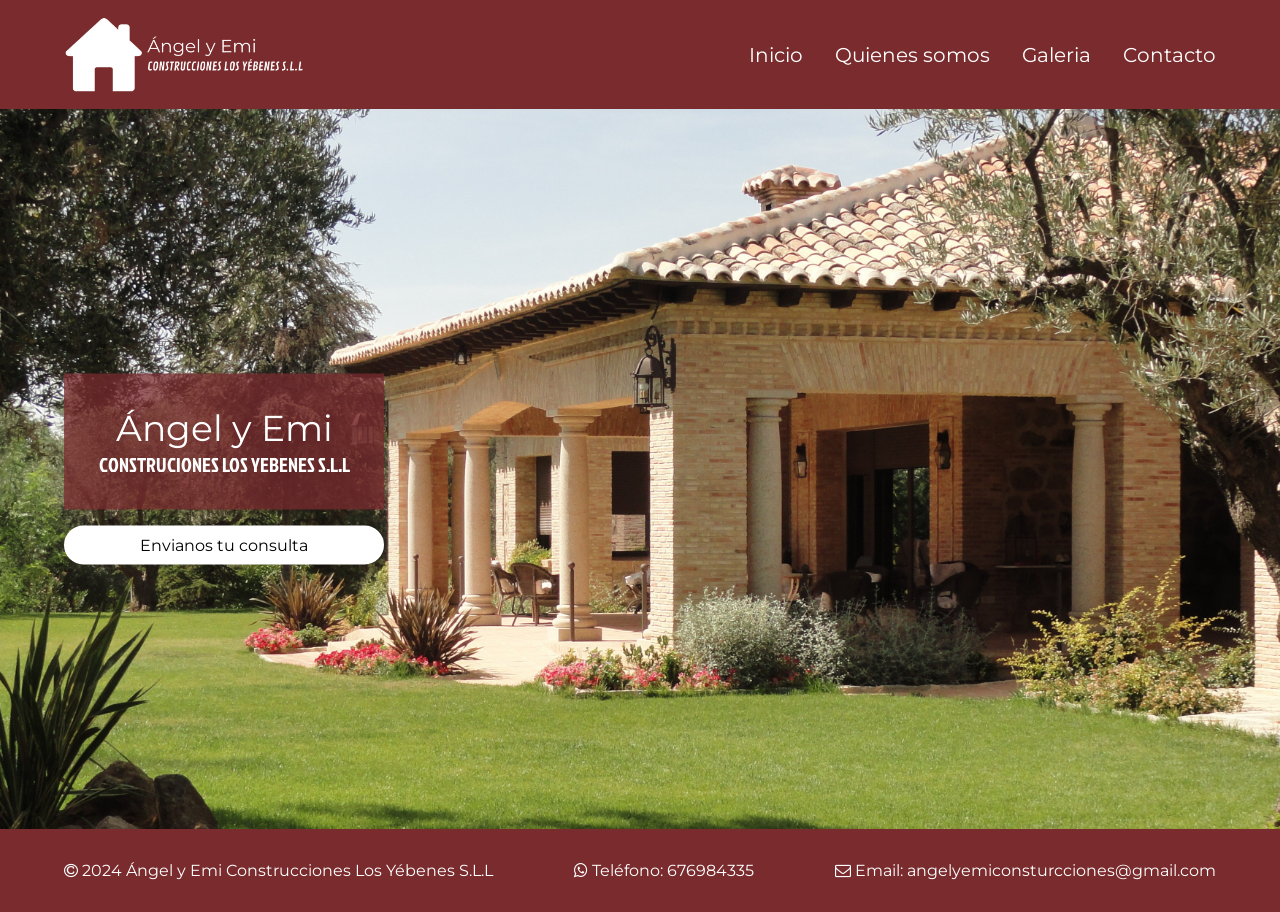
<file: index.html>
<!doctype html>
<html lang="en">

<head>
  <meta charset="UTF-8" />
  <link rel="icon" type="image/svg+xml" href="/vite.svg" />
  <meta name="viewport" content="width=device-width, initial-scale=1.0" />
  <title>Angel y Emi Construciones</title>
  <link rel="stylesheet" href="src/styles/main.css">
  <link rel="stylesheet" href="https://maxcdn.bootstrapcdn.com/font-awesome/4.7.0/css/font-awesome.min.css">
  <style>
    @import url('https://fonts.googleapis.com/css2?family=Amatic+SC&family=Montserrat:ital,wght@0,100..900;1,100..900&display=swap');
    @import url('https://fonts.googleapis.com/css2?family=Amatic+SC&family=Jockey+One&family=Montserrat:ital,wght@0,100..900;1,100..900&display=swap');
  </style>
</head>

<body>
  <header class="container">
    <nav class="row">

      <img src="assets/img/logo.png" alt="logo">
      <div>
        <ul class="row">
          <li class="me-1"><a href="index.html">Inicio</a></li>
          <li class="me-1"><a href="quienessomos.html">Quienes somos</a></li>
          <li class="me-1"><a href="galeria.html">Galeria</a></li>
          <li><a href="contacto.html">Contacto</a></li>
        </ul>
      </div>
    </nav>

  </header>
  <main>
    <div class="container-main">
      <div class="caja">
        <h2>Ángel y Emi</h2>
        <p >CONSTRUCIONES LOS YEBENES S.L.L</p>
      </div>
      <button class="mt-1 btn"><a href="formulario.html">Envianos tu consulta</a></button>
    </div>
    
  </main>

  <footer class="row">
    <p><i class="fa fa-copyright fa-1x" aria-hidden="true"></i> 2024 Ángel y Emi Construcciones Los Yébenes S.L.L</p>
    <p><i class="fa fa-whatsapp fa-1x" aria-hidden="true"></i> Teléfono: 676984335</p>
    <p><i class="fa fa-envelope-o fa-1x" aria-hidden="true"></i> Email: angelyemiconsturcciones@gmail.com</p>
  </footer>

  <div id="app"></div>

</body>

</html>
</file>
<file: src/styles/main.css>
.row {
  display: flex;
  flex-direction: row;
  align-items: center;
}

body {
  margin: 0;
  padding: 0;
  box-sizing: border-box;
  height: 100%;
}

header {
  padding: 1rem 4rem;
}

.me-1 {
  margin-right: 2rem;
}

.mt-1 {
  margin-top: 1rem;
}

footer {
  padding: 1rem 4rem;
}

.container-main {
  margin-left: 4rem;
  display: flex;
  flex-direction: column;
  position: relative;
  top: 50%;
  transform: translateY(-50%);
  width: 20rem;
}
.container-main .caja {
  display: inline-block;
  padding: 2rem;
}
.container-main .caja h2 {
  margin: 0;
  padding: 0;
}
.container-main .caja p {
  margin: 0;
  padding: 0;
}

.encabezado {
  position: relative;
  top: 5%;
  display: flex;
  justify-content: center;
  padding: 1rem;
}
.encabezado p {
  margin: 0;
  padding: 0;
}

.cajon2 {
  display: flex;
  justify-content: center;
  display: row;
  margin-top: 5rem;
}
.cajon2 .caja1 {
  display: flex;
  align-items: center;
  padding: 4rem;
  margin-right: 2rem;
}
.cajon2 .caja2 {
  padding: 4rem;
  margin-left: 2rem;
}

input, textarea {
  margin-top: 1rem;
  padding: 0.5rem 1rem;
}

/* Mode 1 */
/* number */
/* string */
/* Mode 1 */
/* number */
/* Mode 1 */
/* color */
/* Mode 1 */
/* number */
header {
  font-family: "Montserrat", sans-serif;
  font-size: 20px;
  background-color: #7a2b2e;
}
header nav {
  display: flex;
  justify-content: space-between;
  align-items: center;
}
header nav img {
  width: 15rem;
}
header nav div ul li {
  list-style: none;
}
header nav div ul li a {
  color: #ffffff;
  text-decoration: none;
}
header nav div ul li a:hover {
  color: #d7d7d7;
}

footer {
  font-family: "Montserrat", sans-serif;
  background-color: #7a2b2e;
  color: #ffffff;
  display: flex;
  justify-content: space-between;
  align-items: center;
}

main {
  background-image: url(../../assets/img/casa.JPG);
  background-size: cover;
  background-repeat: no-repeat;
  background-position: center;
  width: 100%;
  height: 80vh;
}
main .caja {
  background: rgba(122, 43, 46, 0.7411764706);
  text-align: center;
  color: #ffffff;
}
main .caja h2 {
  font-family: "Montserrat", sans-serif;
  font-size: 36px;
  font-weight: 400;
}
main .caja p {
  font-family: "Jockey One", sans-serif;
  font-size: 20px;
}
main button {
  background-color: #ffffff;
  color: #000000;
  padding: 0.5rem 3rem;
  border: 2px solid #ffffff;
  border-radius: 20px;
  cursor: pointer;
  font-size: 16px;
  font-family: "Montserrat", sans-serif;
}
main button:hover {
  background-color: #d7d7d7;
  border: 2px solid #d7d7d7;
}
main button a {
  color: #000000;
  text-decoration: none;
}

/*# sourceMappingURL=main.css.map */
</file>
